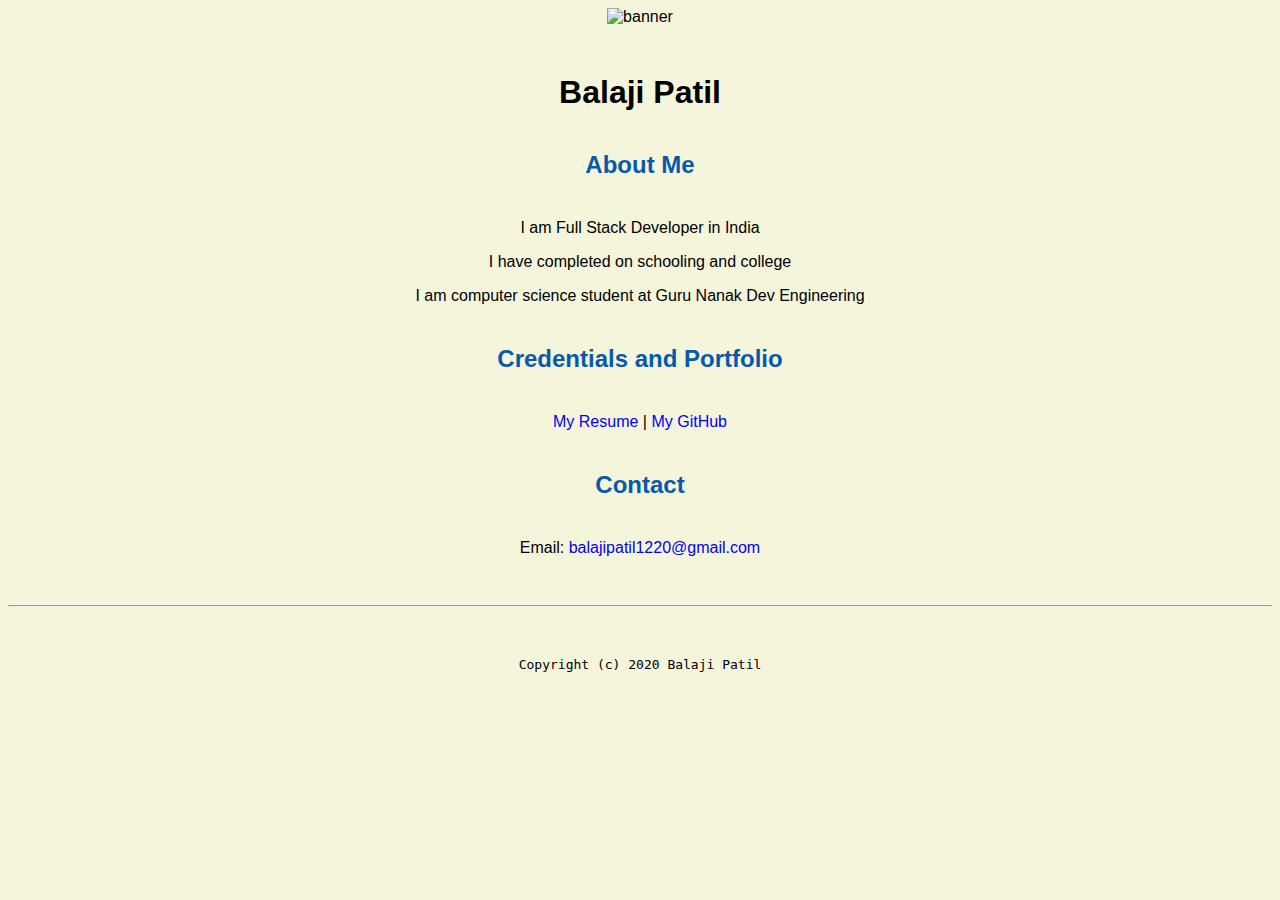
<file: index.html>
<!doctype html>

<!-- this is a comment for human! -->

<html lang="en">

  <header>
<title>Balaji Patil</title>
<link rel="stylesheet" href="css/master.css">
<link rel="FavilconIcon" href="favicon.icon" type="image/x-icon">
<link rel="short-cut" href="favicon.ico" type="images/x-icon">
<meta name="viewport" content="width=device-width,inital-scale-1,shrink-to-fit=no">
<meta name="name" content="Balaji Patil portal">
<meta name="robots" content="noindex, nofollow">
  </header>

  <body>
    <img scr="images/banner.jpg" width="75%" alt="banner">
<h1>Balaji Patil</h1>
<h2>About Me</h2>
<p>I am Full Stack Developer in India</p>
<p>I have completed on schooling and college</p>
<p>I am computer science student at Guru Nanak Dev Engineering</p>
<h2>Credentials and Portfolio</h2>

<p><a href="resume.html">My Resume</a> | <a href="http://github.com/balajipatil1212">My GitHub</a></p>
<h2>Contact</h2>

<p>Email: <a href="mailto:balajipatil1220@gmail.com"> balajipatil1220@gmail.com</a></p>
  </body>

  <footer>
<hr>
<code>Copyright (c) 2020 Balaji Patil</code>
  </footer>

</html>
</file>
<file: css/master.css>
/* Cascading stylesheet for the website */

/* Text inside these asterisks and slashes are comments for human */

  a {
    color: blue;
    /* set the text color to blue here */
    text-decoration: none; /* This means we do not want hyperlinks to be underlined */
  }

  a:hover {
    color: red;
    /* set the text color to red here */
    text-decoration: none; /* This means we do not want hyperlinks to be underlined */
  }

  body {
    background-color: beige;
    color: black;
    font-family: Arial,Helvetica,sans-serif;
    text-align: center;
     }

  footer {
    margin-top: 2rem;
    margin-bottom: 2rem;
  }

  h1 {
    margin-bottom: 0.5rem;
    margin-top: 3rem;
   }

  h2 {
    color: #075AAB;
  margin-bottom: 2.5rem;
  margin-top: 2.5rem;
   }

  h3 {
    margin-bottom: 0;
    margin-top: 2rem;
  }

  h4 {
    margin-bottom: 1rem;
    margin-top: 0.5rem;
  }

  h5 {
    margin-top: 0.5rem;
  }

  hr {
    margin-bottom: 3rem;
    margin-top: 3rem;
  }

  /* this controls how the bullet points in the resume page looks */
  ul {
    display: table;
    margin: 0 auto;
    text-align: left;
  }
</file>
